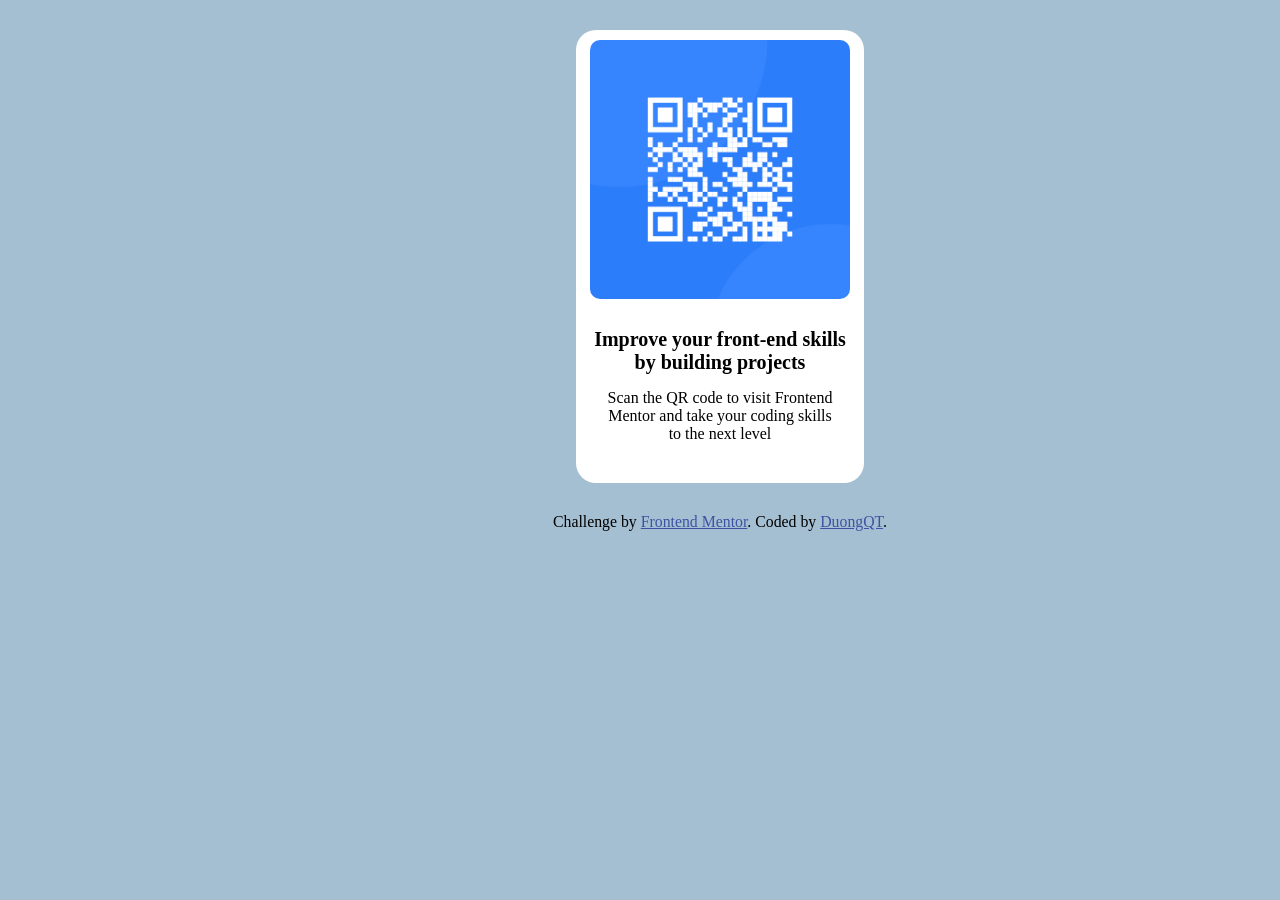
<file: qr-code-component-main/index.html>
<!DOCTYPE html>
<html lang="en">
<head>
  <meta charset="UTF-8">
  <meta name="viewport" content="width=device-width, initial-scale=1.0"> <!-- displays site properly based on user's device -->

  <link rel="icon" type="image/png" sizes="32x32" href="./images/favicon-32x32.png">
  <link rel="stylesheet" href="styles/index.css">
  <link rel="stylesheet" href="styles/responsive.css">
  
  <title>Frontend Mentor | QR code component</title>

  <!-- Feel free to remove these styles or customise in your own stylesheet 👍 -->
</head>
<body>
  <div class="master-wrapper">
    <div class="wrapper">
      <div class="component">
        <section>
          <img src="images/image-qr-code.png" alt="QR code" class="qr-img">
        </section>
        <section class="comment">
          <h1>Improve your front-end skills by building projects</h1>
          <p>Scan the QR code to visit Frontend Mentor and take your coding skills to the next level</p>
        </section>
      </div>

    </div>
  </div>
  
  <footer class="attribution">
    Challenge by <a href="https://www.frontendmentor.io?ref=challenge">Frontend Mentor</a>. 
    Coded by <a href="#">DuongQT</a>.
  </footer>
</body>
</html>
</file>
<file: qr-code-component-main/styles/index.css>
*{
    margin: 0;
    padding: 0;
    box-sizing: border-box;
}
body{
    background-color:rgb(165, 191, 210);
    width: 1440px;
}
/* Start wrapper */
.master-wrapper{
    background-color: #fff;
    margin: 30px auto;
    border-radius: 20px;
    width: 20%;
}
.wrapper{
    width: 90%;
    margin: 0 auto;
}

/* End wrapper */
.comment{
    display: inline-block;
    text-align: center;
    margin: 5px 0;
    padding: 20px 0;
}
section.comment p{
    margin: 15px;
}
/* start qr img*/
img.qr-img{
    margin-top: 10px;
    border-radius: 10px;
    width: 100%;
}
/* end qr img */
/* h1 */
h1{
    font-size: 20px;
}
footer{
    margin: 20px;
}
.attribution { font-size: 0.9875rem; text-align: center;}
.attribution a { color: hsl(228, 45%, 44%); }
</file>
<file: qr-code-component-main/styles/responsive.css>
*{
    margin: 0;
    padding: 0;
    box-sizing: border-box;
}
@media (max-width: 375px){
    img{
        max-width: 100%;
    }
    body{
        max-width: 375px;
    }
    .master-wrapper{
        width: 70%;             /* Luôn giãn tối đa theo màn hình thiết bị */
        max-width: 375px;        /* Không bao giờ vượt quá 375px */
        margin: 30px auto;
        padding-left: 16px;      /* Tạo lề trái/phải an toàn để chữ không sát mép màn hình */
        padding-right: 16px;
    }
}
</file>
